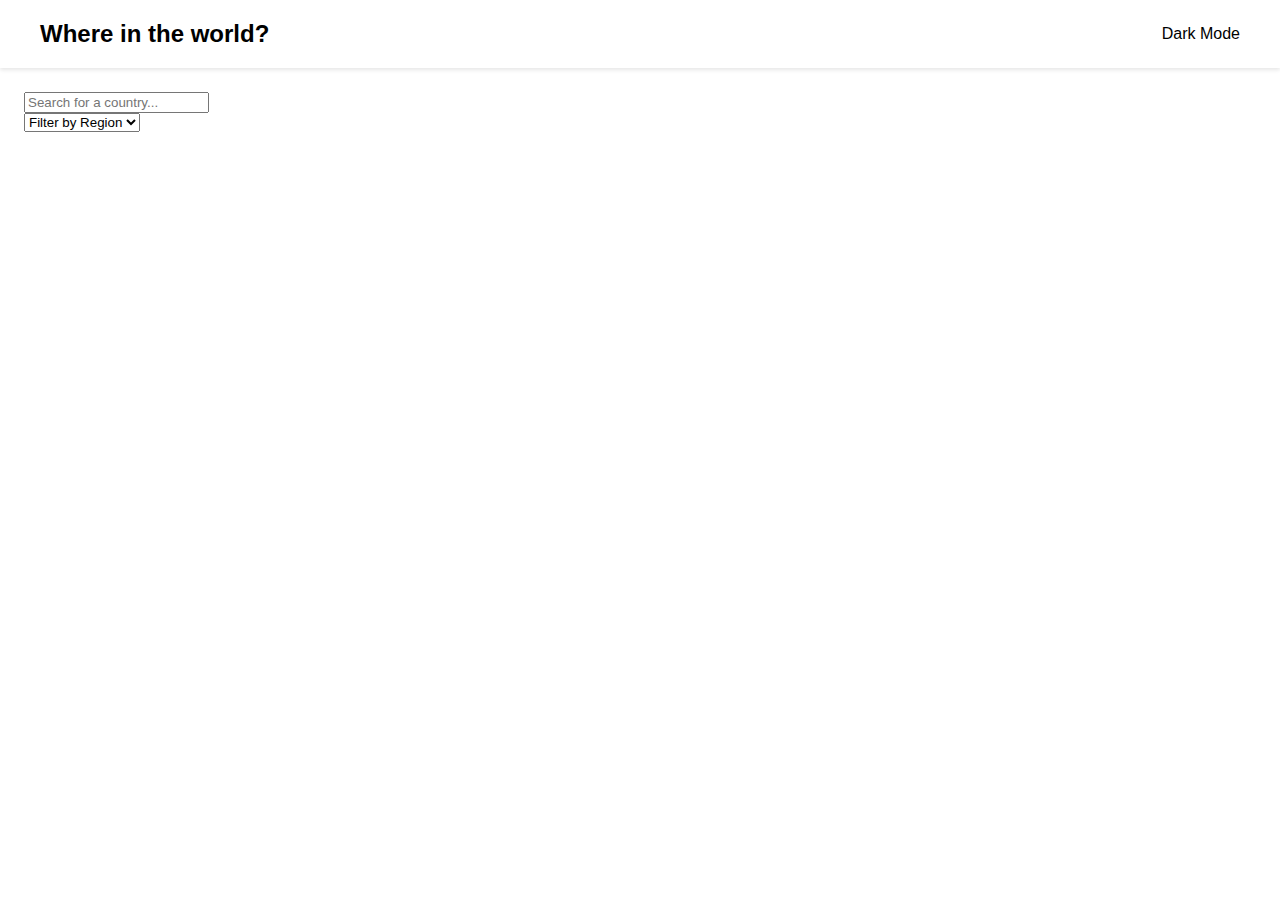
<file: index.html>
<!DOCTYPE html>
<html lang="en">
  <head>
    <meta charset="UTF-8" />
    <meta http-equiv="X-UA-Compatible" content="IE=edge" />
    <meta name="viewport" content="width=device-width, initial-scale=1.0" />
    <title>Countries</title>
    <link
      rel="stylesheet"
      href="https://cdnjs.cloudflare.com/ajax/libs/font-awesome/6.3.0/css/all.min.css"
      integrity="sha512-SzlrxWUlpfuzQ+pcUCosxcglQRNAq/DZjVsC0lE40xsADsfeQoEypE+enwcOiGjk/bSuGGKHEyjSoQ1zVisanQ=="
      crossorigin="anonymous"
      referrerpolicy="no-referrer"
    />
    <link rel="stylesheet" href="./css/style.css" />
    <script src="./js/app.js" defer></script>
  </head>
  <body>
    <header class="header-container">
      <div class="header-content">
        <h2 class="title"><a href="/">Where in the world?</a></h2>
        <p class="theme-changer">
          <i class="fa-regular fa-moon"></i>&nbsp;&nbsp;Dark Mode
        </p>
      </div>
    </header>
    <main>
      <div class="search-filter-container">
        <div class="search-container">
          <i class="fa-solid fa-magnifying-glass"></i>
          <input type="text" placeholder="Search for a country..." />
        </div>
        <select class="filter-by-region">
          <option hidden>Filter by Region</option>
          <option value="Africa">Africa</option>
          <option value="America">America</option>
          <option value="Asia">Asia</option>
          <option value="Europe">Europe</option>
          <option value="Oceania">Oceania</option>
        </select>
      </div>
      <div class="countries-container"></div>
    </main>
  </body>
</html>
</file>
<file: css/style.css>
/* nunito-sans-regular - latin */
@font-face {
  font-display: swap; /* Check https://developer.mozilla.org/en-US/docs/Web/CSS/@font-face/font-display for other options. */
  font-family: "Nunito Sans";
  font-style: normal;
  font-weight: 400;
  src: url("../fonts/nunito-sans-v15-latin-regular.woff2") format("woff2"); /* Chrome 36+, Opera 23+, Firefox 39+, Safari 12+, iOS 10+ */
}
/* nunito-sans-600 - latin */
@font-face {
  font-display: swap; /* Check https://developer.mozilla.org/en-US/docs/Web/CSS/@font-face/font-display for other options. */
  font-family: "Nunito Sans";
  font-style: normal;
  font-weight: 600;
  src: url("../fonts/nunito-sans-v15-latin-600.woff2") format("woff2"); /* Chrome 36+, Opera 23+, Firefox 39+, Safari 12+, iOS 10+ */
}
/* nunito-sans-800 - latin */
@font-face {
  font-display: swap; /* Check https://developer.mozilla.org/en-US/docs/Web/CSS/@font-face/font-display for other options. */
  font-family: "Nunito Sans";
  font-style: normal;
  font-weight: 800;
  src: url("../fonts/nunito-sans-v15-latin-800.woff2") format("woff2"); /* Chrome 36+, Opera 23+, Firefox 39+, Safari 12+, iOS 10+ */
}

* {
  box-sizing: border-box;
}
body {
  --background-color: white;
  --text-color: black;
  --elements-color: white;
  margin: 0;
  font-family: Nunito, sans-serif;
  background-color: var(--background-color);
  color: var(--text-color);
}
body.dark {
  --background-color: hsl(207, 26%, 17%);
  --text-color: white;
  --elements-color: hsl(209, 23%, 22%);
}
main {
  padding: 24px;
}
a {
  text-decoration-line: none;
  color: inherit;
}
.header-container {
  box-shadow: 0 2px 4px 0px rgba(0, 0, 0, 0.1);
  padding-inline: 24px;
  background-color: var(--elements-color);
}
.header-content {
  display: flex;
  align-items: center;
  justify-content: space-between;
  max-width: 1200px;
  margin-inline: auto;
}
.title {
  font-weight: 800;
}
.theme-changer {
  cursor: pointer;
}
.countries-container {
  max-width: 1200px;
  margin-top: 16px;
  display: flex;
  gap: 64px;
  flex-wrap: wrap;
  margin-inline: auto;
  justify-content: space-between;
}
.country-card {
  display: inline-block;
  width: 250px;
  border-radius: 8px;
  overflow: hidden;
  padding-bottom: 24px;
  box-shadow: 0 0 8px 0px rgba(0, 0, 0, 0.2);
  transition: all 0.2s ease-in-out;
  background-color: var(--elements-color);
}
.country-card:hover {
  transform: scale(1.03);
  box-shadow: 0 0 16px 0px rgba(0, 0, 0, 0.2);
}
.card-title {
  font-size: 24px;
  margin-block: 16px;
}
.card-text {
  padding-inline: 16px;
}
.card-text p {
  margin-block: 8px;
}
.country-card img {
  width: 100%;
}
</file>
